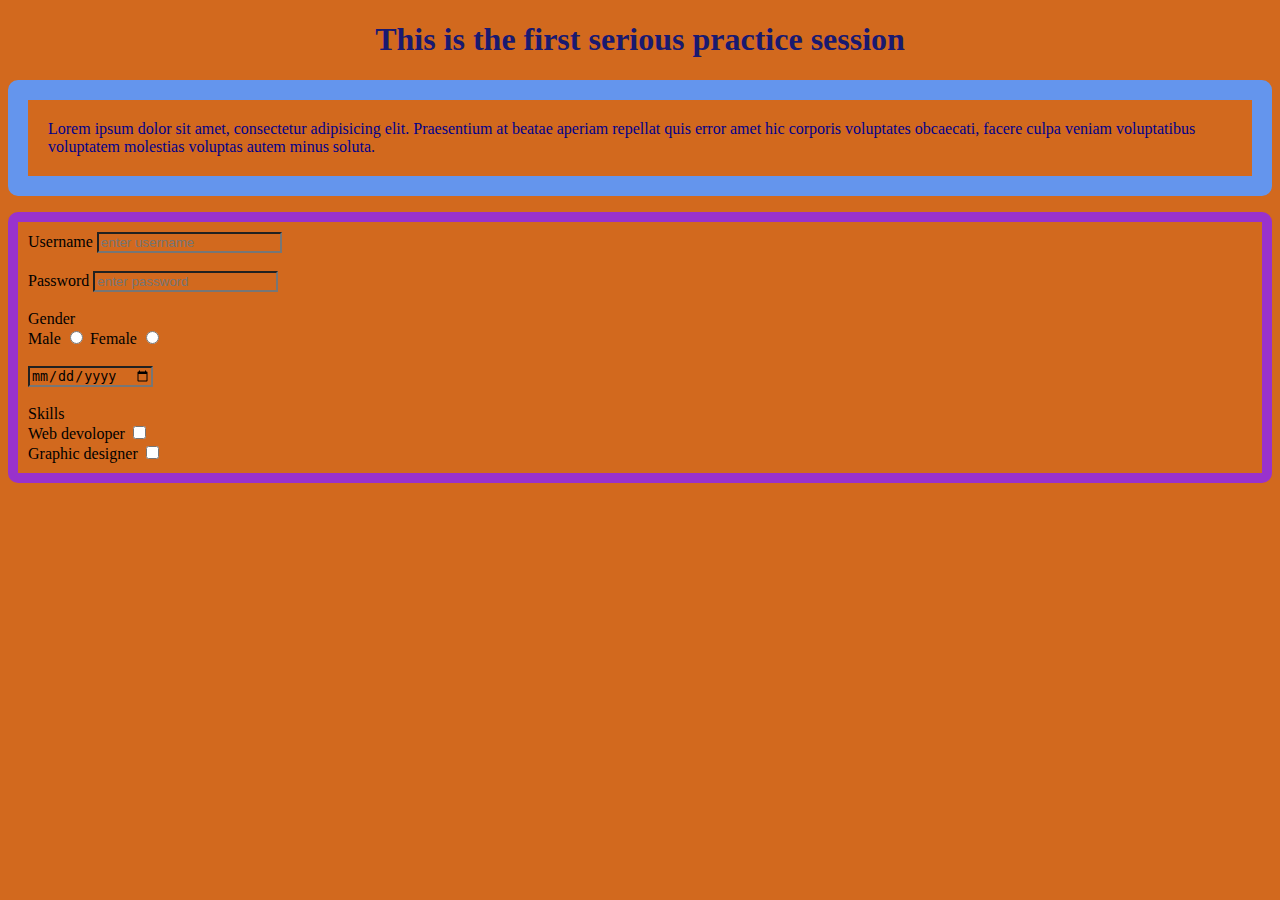
<file: index.html>
<!DOCTYPE html>
<html lang="en">
<head>
    <meta charset="UTF-8">
    <meta name="viewport" content="width=device-width, initial-scale=1.0">
    <title>practice</title>
    <style>
        *{
            background-color: chocolate;
        } 
        h1{
            text-align: center;
            color: midnightblue;
          
        }
        p{
            color: darkblue;
            padding: 20px;
            border: 20px solid cornflowerblue;
            border-radius: 10px;
           
        }
        div{
            border: 10px solid darkorchid;
            border-radius: 10px;
            padding: 10px;
        }
        #a,#b{
            color: rgb(0, 0, 0);
        }
    </style>
</head>
<body>
    <h1>This is the first serious practice session</h1>
    <p>Lorem ipsum dolor sit amet, consectetur adipisicing elit. Praesentium at beatae aperiam repellat quis error amet hic corporis voluptates obcaecati, facere culpa veniam voluptatibus voluptatem molestias voluptas autem minus soluta.</p>
    <div>
        <form>
        Username <input type="text" placeholder="enter username" id="a"><br><br>
        Password <input type="password" placeholder="enter password" id="b"><br><br>
        Gender <br>
        Male <input type="radio" id="c">
        Female <input type="radio" id="d"><br><br>
        <input type="date"><br><br>
        Skills <br>
        Web devoloper <input type="checkbox" id="e"><br>
        Graphic designer <input type="checkbox" id="f"><br>
        </form>
    </div>
</body>
</html>
</file>
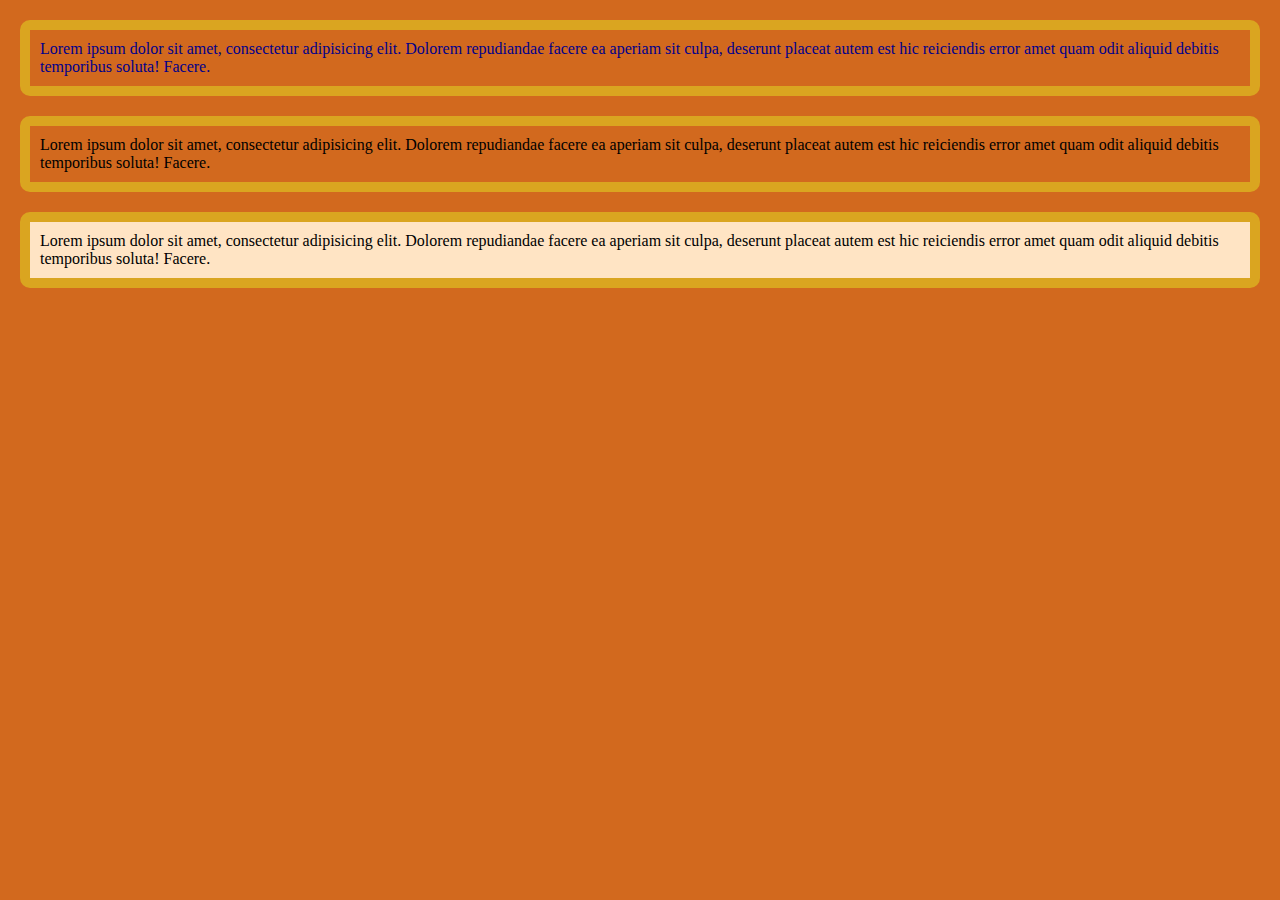
<file: practice1.html>
<!DOCTYPE html>
<html lang="en">
<head>
    <meta charset="UTF-8">
    <meta name="viewport" content="width=device-width, initial-scale=1.0">
    <title>practice 1</title>
    <style>
        p{
            border: 10px solid goldenrod;
            border-radius: 10px;
        }
        *{
            background-color: chocolate;
        }
    </style>
    <link rel="stylesheet" href="style.css">
</head>
<body>
    <p style="color: darkblue;" id="a">Lorem ipsum dolor sit amet, consectetur adipisicing elit. Dolorem repudiandae facere ea aperiam sit culpa, deserunt placeat autem est hic reiciendis error amet quam odit aliquid debitis temporibus soluta! Facere.</p>
    <p style="padding: 10px;">Lorem ipsum dolor sit amet, consectetur adipisicing elit. Dolorem repudiandae facere ea aperiam sit culpa, deserunt placeat autem est hic reiciendis error amet quam odit aliquid debitis temporibus soluta! Facere.</p>
    <p style="background-color: bisque;" id="b">Lorem ipsum dolor sit amet, consectetur adipisicing elit. Dolorem repudiandae facere ea aperiam sit culpa, deserunt placeat autem est hic reiciendis error amet quam odit aliquid debitis temporibus soluta! Facere.</p>
</body>
</html>
</file>
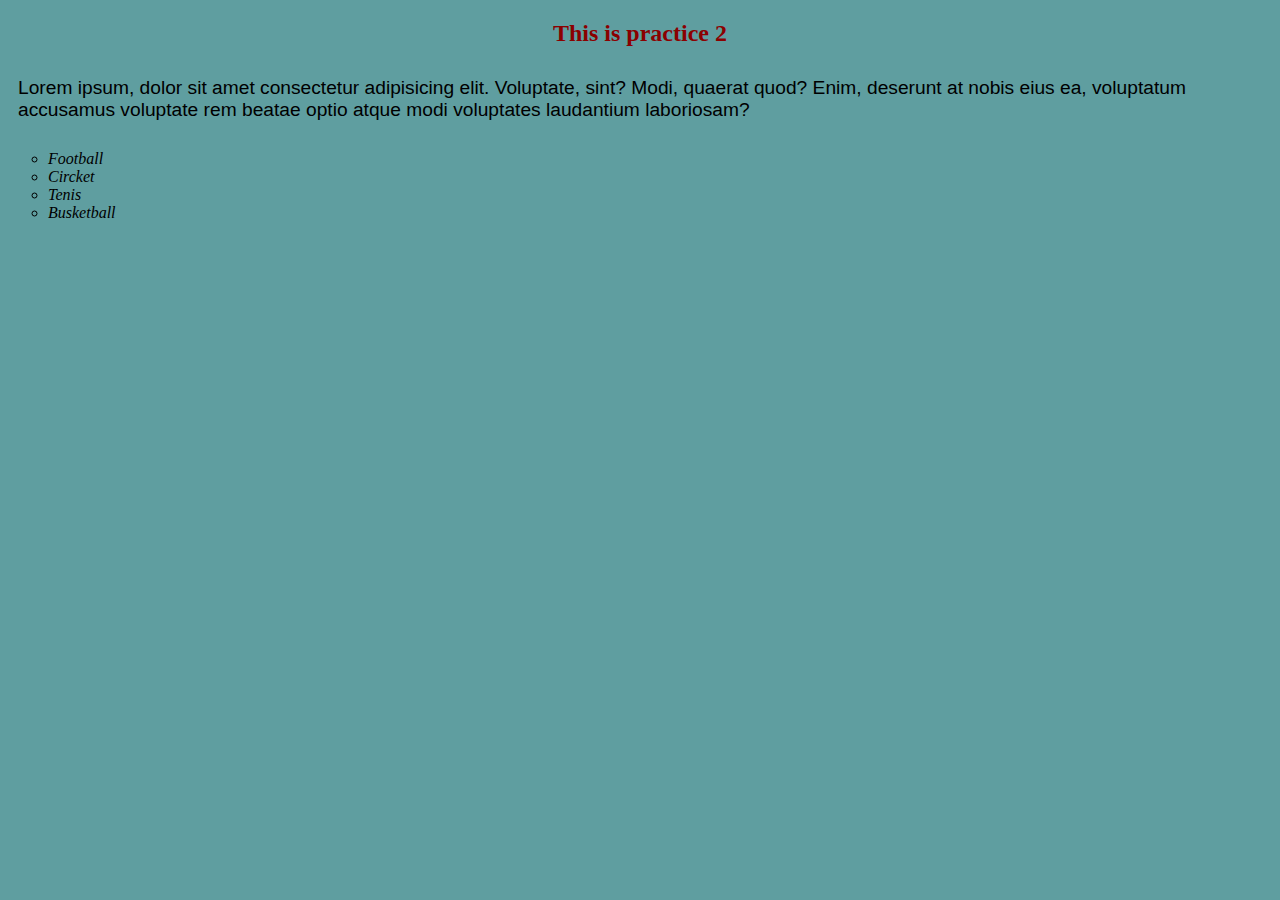
<file: practice2.html>
<!DOCTYPE html>
<html lang="en">
<head>
    <meta charset="UTF-8">
    <meta name="viewport" content="width=device-width, initial-scale=1.0">
    <title>practice 2</title>
    <style>
        *{
            background-color: cadetblue;
        }
        h2{
            color: darkred;
            text-align: center;
        }
        p{
            font-size: larger;
            font-family: Verdana, Geneva, Tahoma, sans-serif;
            padding: 10px;
        }
        ul{
            font-style: oblique;
        }
    </style>

</head>
<body>
    <h2>This is practice 2</h2>
    <p>Lorem ipsum, dolor sit amet consectetur adipisicing elit. Voluptate, sint? Modi, quaerat quod? Enim, deserunt at nobis eius ea, voluptatum accusamus voluptate rem beatae optio atque modi voluptates laudantium laboriosam?</p>
    <ul type="circle">
        <li>Football</li>
        <li>Circket</li>
        <li>Tenis</li>
        <li>Busketball</li>
    </ul>

</body>
</html>
</file>
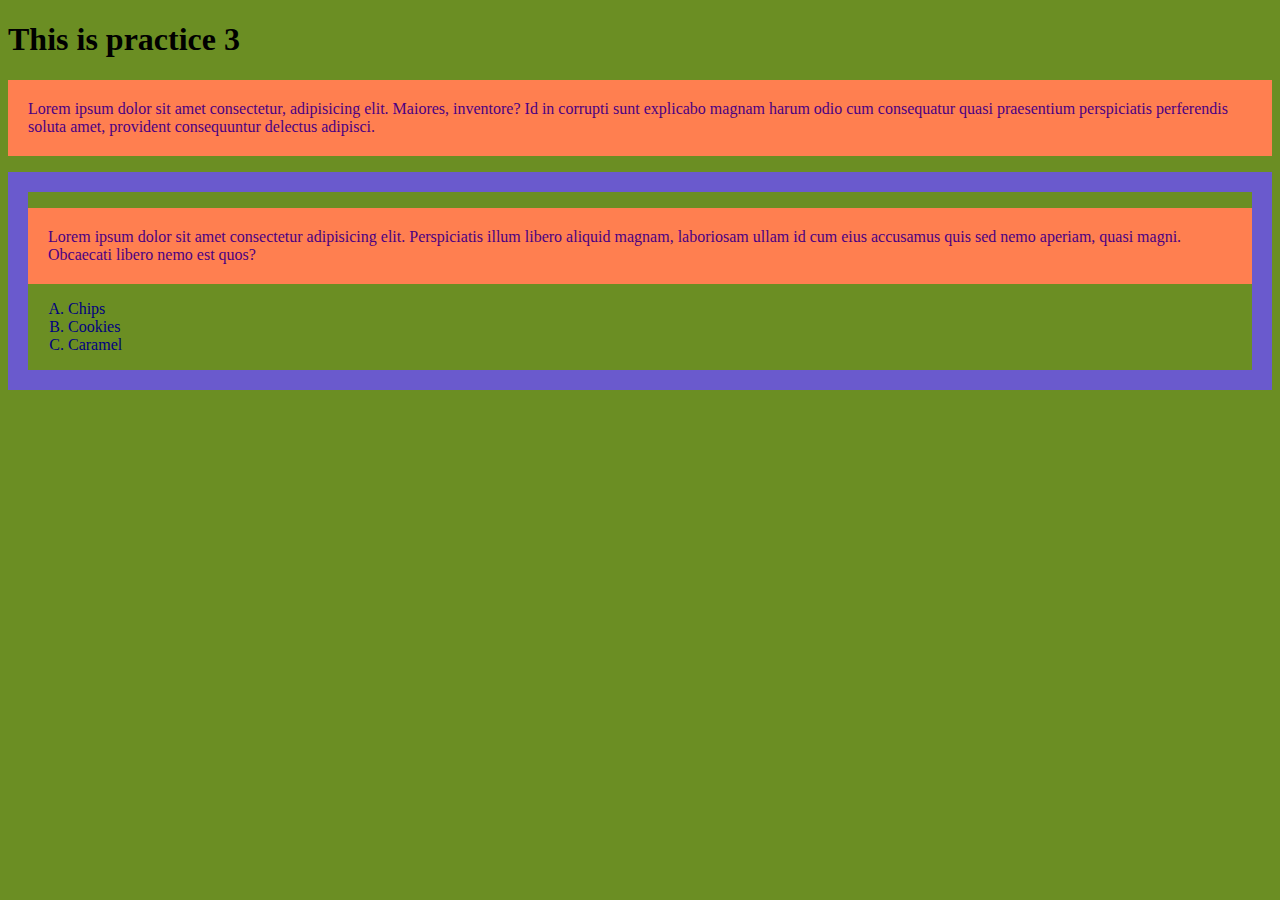
<file: practice3.html>
<!DOCTYPE html>
<html lang="en">
<head>
    <meta charset="UTF-8">
    <meta name="viewport" content="width=device-width, initial-scale=1.0">
    <title>practice 3</title>
    <style>
        .div{
            border: 20px solid slateblue;
        }
        #a,#b{
            color: indigo;
            background-color: coral;
            padding: 20px;
        }
        #c{
            color: navy;
        }
        *{
            background-color: olivedrab;
        }
    </style>    
</head>    
<body>
    <h1>This is practice 3</h1>
    <p id="a">Lorem ipsum dolor sit amet consectetur, adipisicing elit. Maiores, inventore? Id in corrupti sunt explicabo magnam harum odio cum consequatur quasi praesentium perspiciatis perferendis soluta amet, provident consequuntur delectus adipisci.</p>
    <div class="div">
        <p id="b">Lorem ipsum dolor sit amet consectetur adipisicing elit. Perspiciatis illum libero aliquid magnam, laboriosam ullam id cum eius accusamus quis sed nemo aperiam, quasi magni. Obcaecati libero nemo est quos?</p>
        <ol type="A" id="c">
            <li>Chips</li>
            <li>Cookies</li>
            <li>Caramel</li>
        </ol>
    </div>
</body>
</html>
</file>
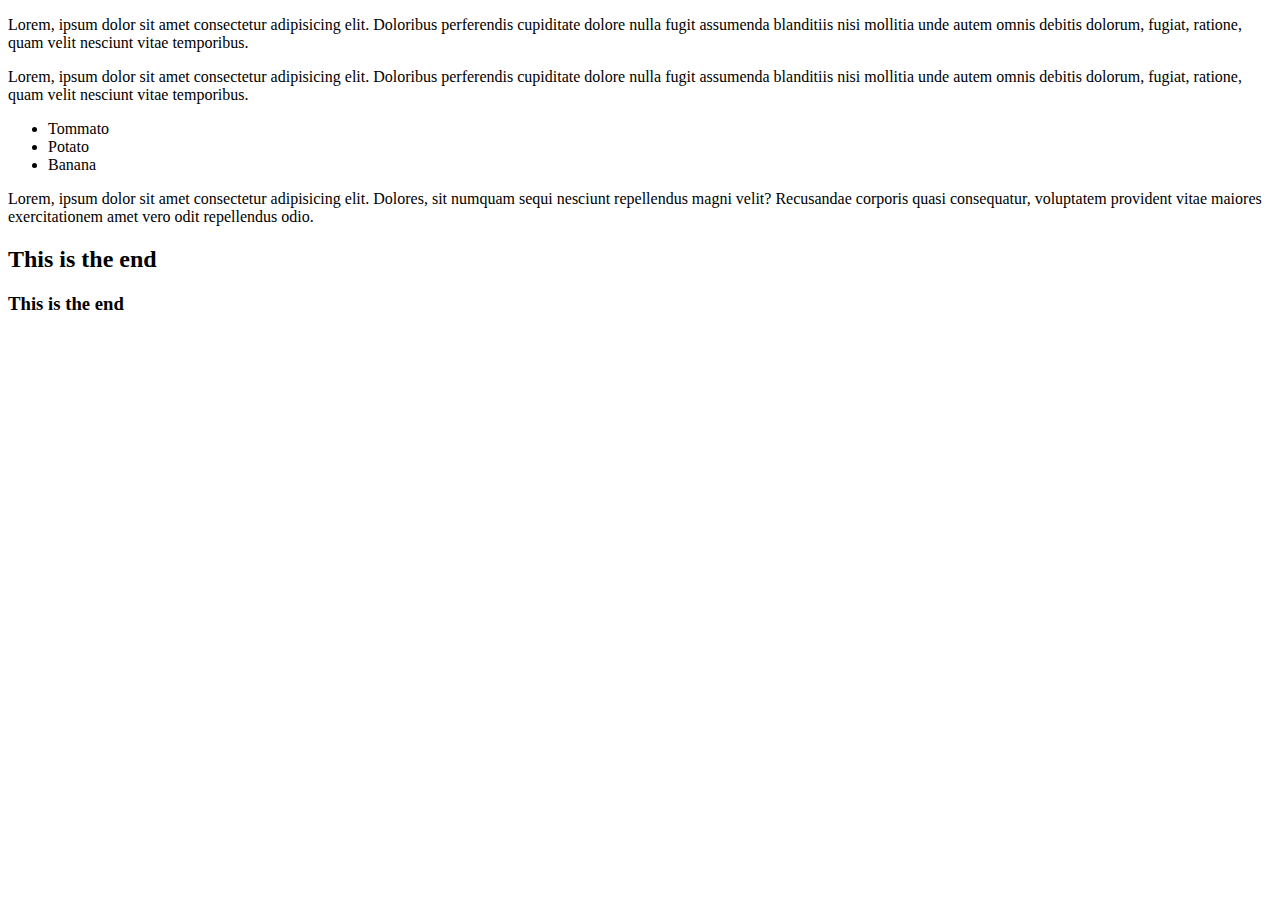
<file: practice4.html>
<!DOCTYPE html>
<html lang="en">
<head>
    <meta charset="UTF-8">
    <meta name="viewport" content="width=device-width, initial-scale=1.0">
    <title>practice 4</title>
    <style>
        *{
            background-image: url(https://unsplash.com/photos/white-car-m3m-lnR90uM);
        }
    </style>
</head>
<body>
    <section>
        <p>Lorem, ipsum dolor sit amet consectetur adipisicing elit. Doloribus perferendis cupiditate dolore nulla fugit assumenda blanditiis nisi mollitia unde autem omnis debitis dolorum, fugiat, ratione, quam velit nesciunt vitae temporibus.</p>
        <p>Lorem, ipsum dolor sit amet consectetur adipisicing elit. Doloribus perferendis cupiditate dolore nulla fugit assumenda blanditiis nisi mollitia unde autem omnis debitis dolorum, fugiat, ratione, quam velit nesciunt vitae temporibus.</p>
    </section>
    <section>
        <ul>
            <li>Tommato</li>
            <li>Potato</li>
            <li>Banana</li>
        </ul>
    </section>
    <div>
        <p>Lorem, ipsum dolor sit amet consectetur adipisicing elit. Dolores, sit numquam sequi nesciunt repellendus magni velit? Recusandae corporis quasi consequatur, voluptatem provident vitae maiores exercitationem amet vero odit repellendus odio.</p>
    </div>
    <div>
        <h2>This is the end</h2>
        <h3>This is the end</h3>
    </div>
</body>
</html>
</file>
<file: style.css>
p{
    margin: 20px;
}
*{
    margin: 0;
}
#a,#b{
    padding: 10px;
}
</file>
